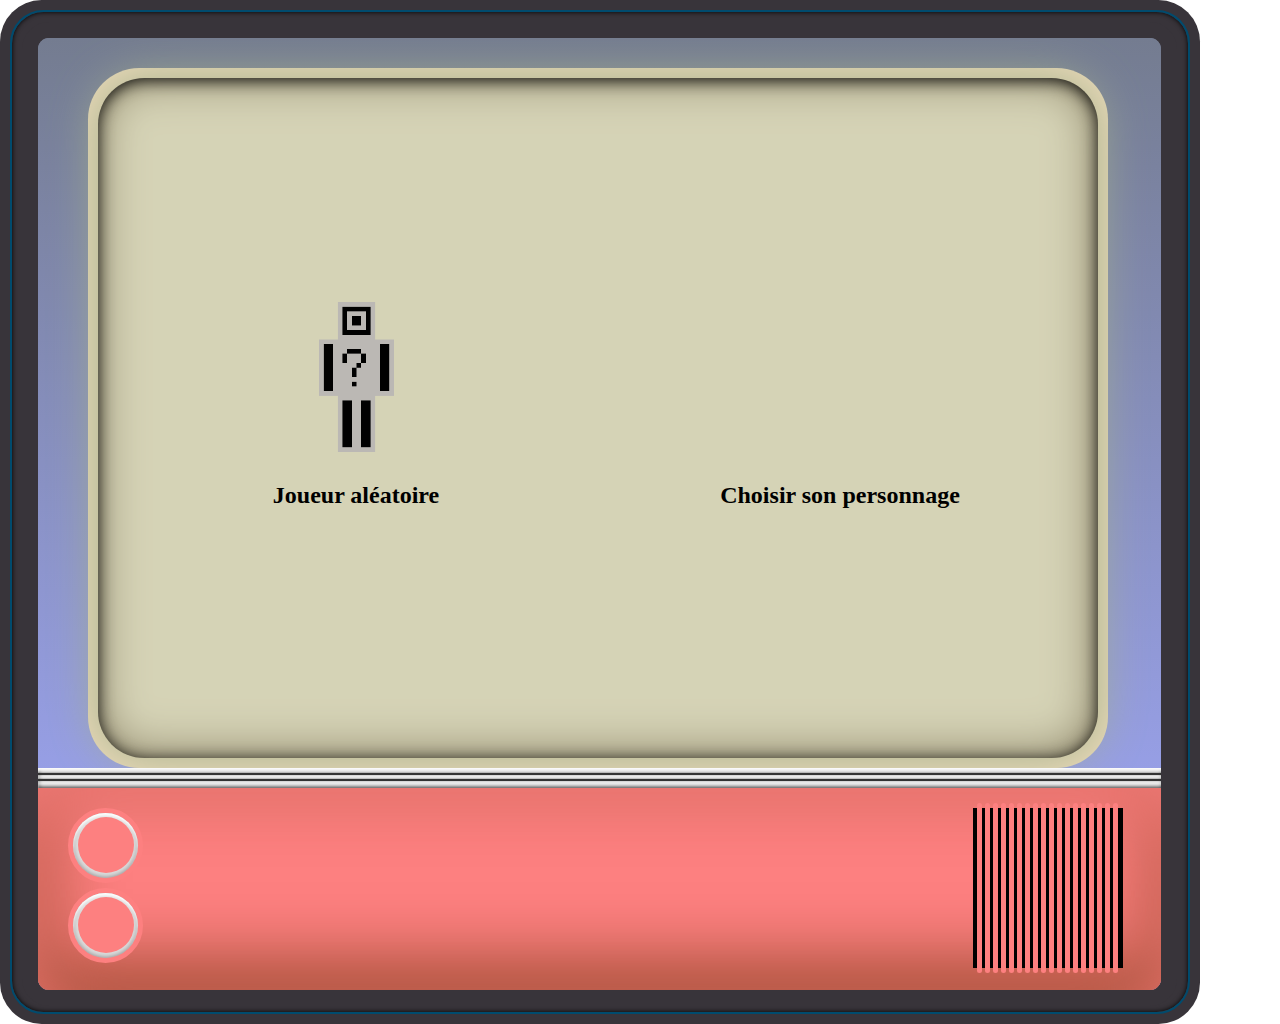
<file: WebContent/index.html>
<!DOCTYPE html>
<html>
<head>
<meta charset="utf-8">
<title>TP Web Jquery</title>
<link rel="stylesheet" href="css/style.css" />
<link rel="stylesheet" href="css/tv.css" />
<script src="js/jquery-3.3.1.min.js"></script>
<script src="js/script.js"></script>
<script src="js/jquery.overlaps.js"></script>
<script src="js/menu.js"></script>
</head>
<body id="bodyGame">
<div id="wrap">
  <div id="box">
    <div id="pinstripe" class="abs">
      <div id="inner-bevel" class="abs">
        <div id="inner-rim" class="abs">
          <div id="screen-rim" class="abs">
            <div id="screen" class="abs">
              <div id="menu">
                <div id="aleatoire">
                    <p>	<img id="imgJoueur" onclick="getPlayerAleatoire()" src="image/hommeMystere.png" alt="sélection du personnage"  ></p>
                    <p>Joueur aléatoire</p>
                </div>
                <div id="choisirpersonnage">
                    <p><a id="afficherjoueur" href="" onclick="afficherLesJoueurs()"> Choisir son personnage</a></p>
                 </div>     
                <a id="lienMenu" href="" onclick="genererLien()" title="start" >START</a>
                </div>
                <div id="affichageJoueurs">  </div>
              </div>
            </div>
          </div>
          <div id="separator" class="abs">
            <div id="strip-one" class="strip abs"></div>
            <div id="strip-two" class="strip abs"></div>
          </div>
          <div id="bottom-panel" class="abs">
            <div id="knob-one" class="knob abs">
              <div class="rim abs">
                <div id="knob-one-inner" class="knob-inner abs"></div>
              </div>
            </div>
            <div id="knob-two" class="knob abs">
              <div class="rim abs">
                <div id="knob-two-inner" class="knob-inner abs"></div>
              </div>
            </div>
            <div id="speaker" class="abs"></div>
            <div id="speaker-grill" class="abs">
              <div id="g-i-one" class="grill-insert abs"></div>
              <div id="g-i-two" class="grill-insert abs"></div>
              <div id="g-i-three" class="grill-insert abs"></div>
              <div id="g-i-four" class="grill-insert abs"></div>
              <div id="g-i-five" class="grill-insert abs"></div>
              <div id="g-i-six" class="grill-insert abs"></div>
              <div id="g-i-seven" class="grill-insert abs"></div>
              <div id="g-i-eight" class="grill-insert abs"></div>
              <div id="g-i-nine" class="grill-insert abs"></div>
              <div id="g-i-ten" class="grill-insert abs"></div>
              <div id="g-i-eleven" class="grill-insert abs"></div>
              <div id="g-i-twelve" class="grill-insert abs"></div>
              <div id="g-i-thirteen" class="grill-insert abs"></div>
              <div id="g-i-fourteen" class="grill-insert abs"></div>
              <div id="g-i-fifteen" class="grill-insert abs"></div>
              <div id="g-i-sixteen" class="grill-insert abs"></div>
              <div id="g-i-seventeen" class="grill-insert abs"></div>
              <div id="g-i-eighteen" class="grill-insert abs"></div>
            </div>
          </div>
        </div>
      </div>
    </div>
  </div>

</div>

</body>
</html>
</file>
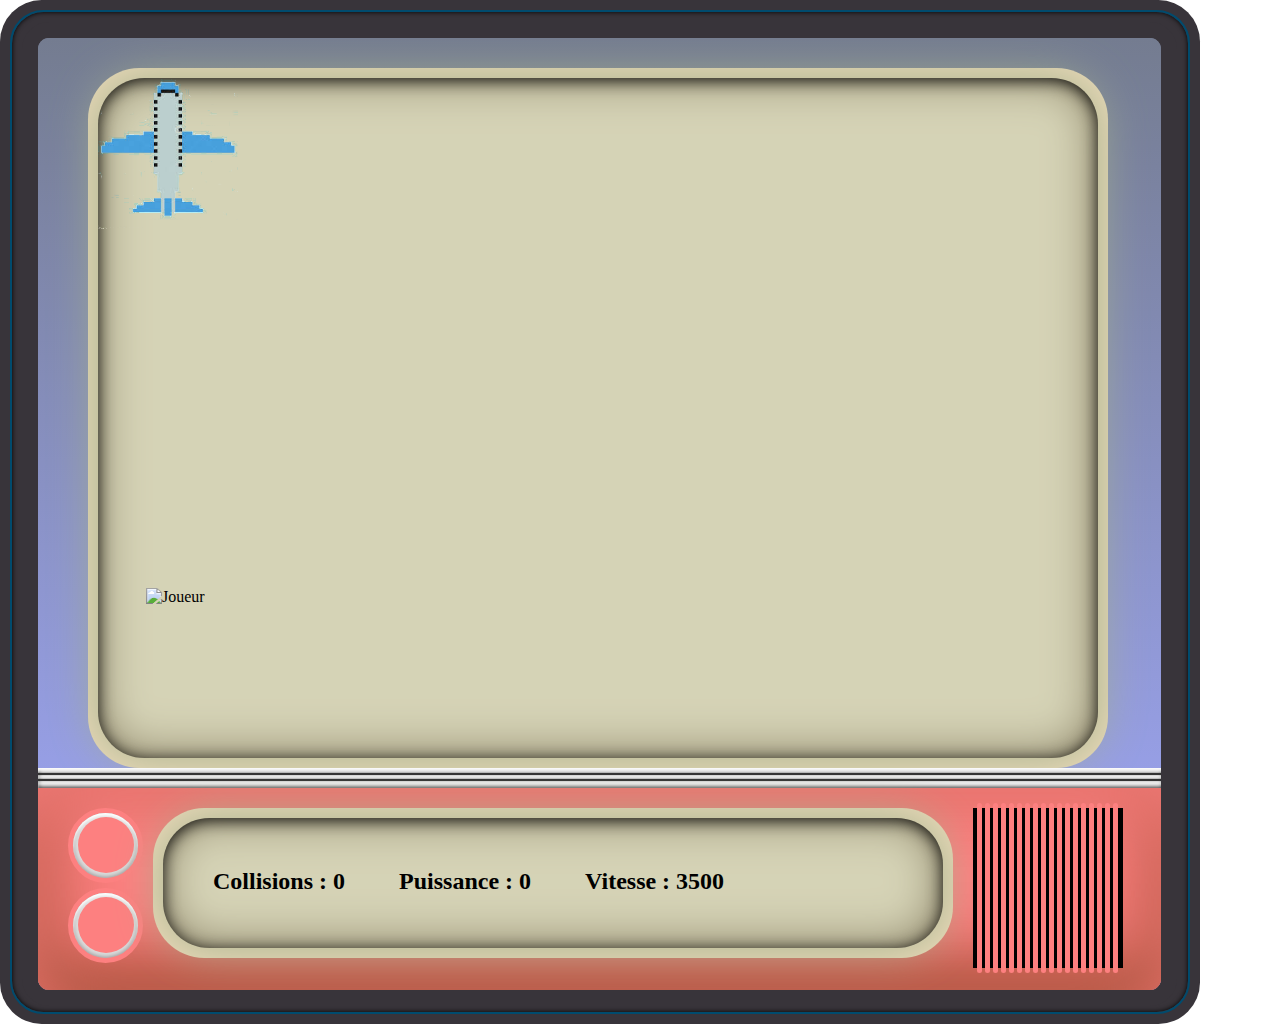
<file: WebContent/page/game.html>
<!DOCTYPE html>
<html>
<head>
<meta charset="utf-8">
<title>TP Web Jquery</title>
<link rel="stylesheet" href="../css/style.css" />
<link rel="stylesheet" href="../css/tv.css" />
<script src="../js/jquery-3.3.1.min.js"></script>
<script src="../js/script.js"></script>
<script src="../js/jquery.overlaps.js"></script>
</head>
<body id="bodyGame">

<div id="wrap">
  <div id="box">
    <div id="pinstripe" class="abs">
      <div id="inner-bevel" class="abs">
        <div id="inner-rim" class="abs">
          <div id="screen-rim" class="abs">
            <div id="screen" class="abs">
              <div id="game">
                <img alt="Joueur" id="joueur" class="drag" > 
			     <img alt="Ennemies" id="vr" class="drop" src="../image/avion.png">
              </div>
            </div>
          </div>
          <div id="separator" class="abs">
            <div id="strip-one" class="strip abs"></div>
            <div id="strip-two" class="strip abs"></div>
          </div>
          <div id="bottom-panel" class="abs">
            <div id="knob-one" class="knob abs">
              <div class="rim abs">
                <div id="knob-one-inner" class="knob-inner abs"></div>
              </div>
            </div>
            <div id="knob-two" class="knob abs">
              <div class="rim abs">
                <div id="knob-two-inner" class="knob-inner abs"></div>
              </div>
            </div>
            <div id="screen-rim" class="abs">
                <div id="screen" class="abs">
                    <div id="compteur">
                		<div id="collisions">Collisions : <span id="info">0</span></div>
                		<div id="puissances">Puissance : <span id="puissance">0</span></div>
                	    <div id="vitesses">Vitesse : <span id="vitesse">0</span></div>
                	</div>
                </div>
            </div>
            <div id="speaker" class="abs"></div>
            <div id="speaker-grill" class="abs">
              <div id="g-i-one" class="grill-insert abs"></div>
              <div id="g-i-two" class="grill-insert abs"></div>
              <div id="g-i-three" class="grill-insert abs"></div>
              <div id="g-i-four" class="grill-insert abs"></div>
              <div id="g-i-five" class="grill-insert abs"></div>
              <div id="g-i-six" class="grill-insert abs"></div>
              <div id="g-i-seven" class="grill-insert abs"></div>
              <div id="g-i-eight" class="grill-insert abs"></div>
              <div id="g-i-nine" class="grill-insert abs"></div>
              <div id="g-i-ten" class="grill-insert abs"></div>
              <div id="g-i-eleven" class="grill-insert abs"></div>
              <div id="g-i-twelve" class="grill-insert abs"></div>
              <div id="g-i-thirteen" class="grill-insert abs"></div>
              <div id="g-i-fourteen" class="grill-insert abs"></div>
              <div id="g-i-fifteen" class="grill-insert abs"></div>
              <div id="g-i-sixteen" class="grill-insert abs"></div>
              <div id="g-i-seventeen" class="grill-insert abs"></div>
              <div id="g-i-eighteen" class="grill-insert abs"></div>
            </div>
          </div>
        </div>
      </div>
    </div>
  </div>

</div>

</body>
</html>
</file>
<file: WebContent/css/style.css>
body{
      margin:0;
}

/*
#bodyGame{
      max-height : 700px;
}
*/
#jeu{
      width: 80%;
      height: 80%;
      overflow: hidden;
      position: relative;
      max-height : 800px;
    }
    
    .fond{
      margin-bottom:-5px; 
      z-index: 10;
      position: relative;
    }
    
    #joueur{
      z-index: 100; 
      position: absolute; 
      top: 510px; 
      left: 48px;
      max-width : 150px;
      max-height : 150px;
    }
    
    #vr{
      z-index: 80; 
      position: absolute; 
      top: -200px; 
      left: 0px;
      max-width : 150px;
      max-height : 150px;
    }
#game {
	visibility : hidden;
}


#imgJoueur {
	 max-width : 150px;
     max-height : 150px;
    cursor: pointer;
}

#menu {
	text-align : center;
}

#compteur{
    position: relative;
    top: 50px;
}
#collisions, #puissances, #vitesses, #aleatoire, #choisirpersonnage{
    display: inline-block;
}
 #aleatoire, #choisirpersonnage{
     width: 48%;
}
#collisions, #puissances, #vitesses, #menu a, #menu p{
    position: relative;
    font-size: x-large;
    font-family: Verdana;
    font-weight: bold;
}
#menu a, #menu a:visited{
    text-decoration: none;
    color: black;
}
#collisions{
    left: 50px;
}
#puissances{
    left: 100px;
}
#vitesses{
    left: 150px;
}
#menu {
    text-align: center;
    top: 200px;
    position: relative;
    visibility: visible;
}
#lienMenu {
	display : none;
	border: 3px solid black;
    padding: 10px;
    top: 50px;
}
#lienMenu:hover {
	color: white !important;
	background-color: black;
	border-color: white;
}
</file>
<file: WebContent/css/tv.css>
@CHARSET "UTF-8";

* {
  box-sizing: border-box;
}

/*body {
  background: url(http://thumbs.dreamstime.com/x/seamless-vintage-wallpaper-pattern-1586021.jpg);
  background-size: 15em;
  margin
}*/

.abs {
  position: absolute;
}

#box {
  position: relative;
  /*margin: 7em auto;*/
  width: 1200px;
  height: 1024px;
  border-radius: 2.6em;
  background: #38343a;
}

#pinstripe {
  top: 10px;
  left: 10px;
  width: 1180px;
  height: 1004px;
  box-shadow: 0px 0px 5px rgba(0,0,0,1) inset;
  border: 2px solid #004b6e;
  border-radius: 2.1em;
}

#inner-bevel {
  overflow: hidden;
  top: 10px;
  left: 10px;
  width: 1155px;
  height: 984px;
  box-shadow: 0px 0px .5em #13100e, 0px 0px .5em #38343a, inset 0 .4em .5em lighten(#13100e, 9), inset 0 0 .5em lighten(#13100e, 9) ;
  border: 1em solid #38343a;
  border-radius: 1.7em;
}
#inner-rim{
  background: #747b90;
  background-image:
    linear-gradient(
      #747c90, #a1a9ff
    );
  width: 1125px;
  height: 955px;
  box-shadow: 0px 0px 3em #a3b08c inset, 0px 0px .5em #13100e, 0px 0px .5em #38343a, inset 0 .4em .5em lighten(#13100e, 9), inset 0 0 .5em lighten(#13100e, 9) ;
}
#screen-rim {
  top: 30px;
  left: 50px;
  background: #ebdab9;
  width: 1020px;
  height: 700px;
  box-shadow: 0px 0px .5em rgba(0,0,0,0.1), 0px 0px .5em rgba(0,0,0,0.1), 0px 0px .5em #38343a, inset 0 2em .5em rgba(0,0,0,0.1), inset 0 0 .5em lighten(#13100e, 9) ;
  border-radius: 3.2em;
}
#screen {
  overflow: hidden;
  top: 10px;
  left: 10px;
  background: #d5d3b6;
  width: 1000px;
  height: 680px;
  box-shadow: 0px 0px 3em #a3b08c, inset 0 .15em 1em rgba(0,0,0,0.9) ,inset -.11em -.11em 3em #80775c ;
  border-radius: 2.9em;
}
#game {
  margin: 15px 15px;
  visibility: visible;
}
#separator {
  top: 730px;
  height: 20px;
  width: 1125px;
  background: #DDD;
  box-shadow: inset 0 .2em .2em #FFF, inset 0 -.01em .3em #000;
}
.strip {
  height: 2px;
  width: 1125px;
  background: #333;
  box-shadow: 0 .2em .2em #FFF, 0 -.01em .1em rgba(0,0,0,.5);
}
#strip-one {
  top: 5px;
}
#strip-two {
  top: 11px;
}
#bottom-panel {
  top: 750px;
  height: 205px;
  width: 1125px;
  background: #fd8080;
  box-shadow: inset 0 1em 5em #fd8080, inset 0 -1em 5em #672d04;
}
.knob {
  top: 20px;
  height: 75px;
  width: 75px;
  border-radius: 50%;
  border: .15em solid #fd8080; 
  background: #fd8080;
  box-shadow: 0 -.1em .2em #fdd880, 0 .1em .2em #672d04, inset 0 -1em 5em #fdd880, inset 0 1em 5em lighten(#672d04, 70);
}
#knob-one,
#knob-two {
  left: 30px;
}
#knob-two {
  top: 100px;
}
.rim {
  top: 3px;
  left: 3px;
  height: 65px;
  width: 65px;
  border-radius: 50%;
  background: #DDD;
  box-shadow: inset 0 .2em .2em #FFF, inset 0 -.01em .3em rgba(0,0,0,0.4);
}
.knob-inner {
  top: 4px;
  left: 5px;
  height: 56px;
  width: 56px;
  border-radius: 50%;
  background: #fd8080;
  box-shadow: 0 -.1em .2em #fdd880, 0 .1em .2em #672d04, inset 0 -1em 5em #fdd880, inset 0 1em 5em lighten(#672d04, 70);
}
#knob-one-inner {
  ;
}
#knob-two-inner {

}
#bottom-panel #screen-rim{
    top: 20px;
    left: 115px;
    width: 800px;
    height: 150px;
}
#bottom-panel #screen-rim #screen{
    width: 780px;
    height: 130px;
}
#speaker-grill {
  top: 15px;
  right: 51px;
  height: 170px;
  width: 135px;
}
.grill-insert {
  height: 170px;
  width: 5px;
   background: #fd8080;
  box-shadow: 0 -.1em .2em #fdd880, 0 .1em .2em #672d04, inset 0 -.1em .1em #672d04, inset 0 .1em .1em #fbe6b1, inset 0 -1em 5em #fdd880, inset 0 1em 5em lighten(#672d04, 70);
  border-radius: .25em;
}
#g-i-one{
  left: 0;
}
#g-i-two{
  left: .5em;
}
#g-i-three{
  left: 1em;
}
#g-i-four{
  left: 1.5em;
}
#g-i-five{
  left: 2em;
}
#g-i-six{
  left: 2.5em;
}
#g-i-seven{
  left: 3em;
}
#g-i-eight{
  left: 3.5em;
}
#g-i-nine{
  left: 4em;
}
#g-i-ten{
  left: 4.5em;
}
#g-i-eleven{
  left: 5em;
}
#g-i-twelve{
  left: 5.5em;
}
#g-i-thirteen{
  left: 6em;
}
#g-i-fourteen{
  left: 6.5em;
}
#g-i-fifteen{
  left: 7em;
}
#g-i-sixteen{
  left: 7.5em;
}
#g-i-seventeen{
  left: 8em;
}
#g-i-eighteen{
  left: 8.5em;
}
#speaker {
  top: 20px;
  right: 40px;
  height: 160px;
  width: 150px;
  background-color: #000;
  /*background: url(http://www.featurepics.com/FI/Thumb300/20090323/Metal-Wire-Mesh-1124623.jpg);*/
  background-size: 4em;
  box-shadow: inset 0 -.1em .4em rgba(0,0,0,0.5), inset 0 .1em .4em rgba(0,0,0,0.5);
}
#shadow {
  position: relative;
  margin: 0 auto;
  top: -4em;
  height: 2em;
  width: 30em;
  border-radius: 50%;
  background: rgba(0,0,0,0.5);
}
</file>
